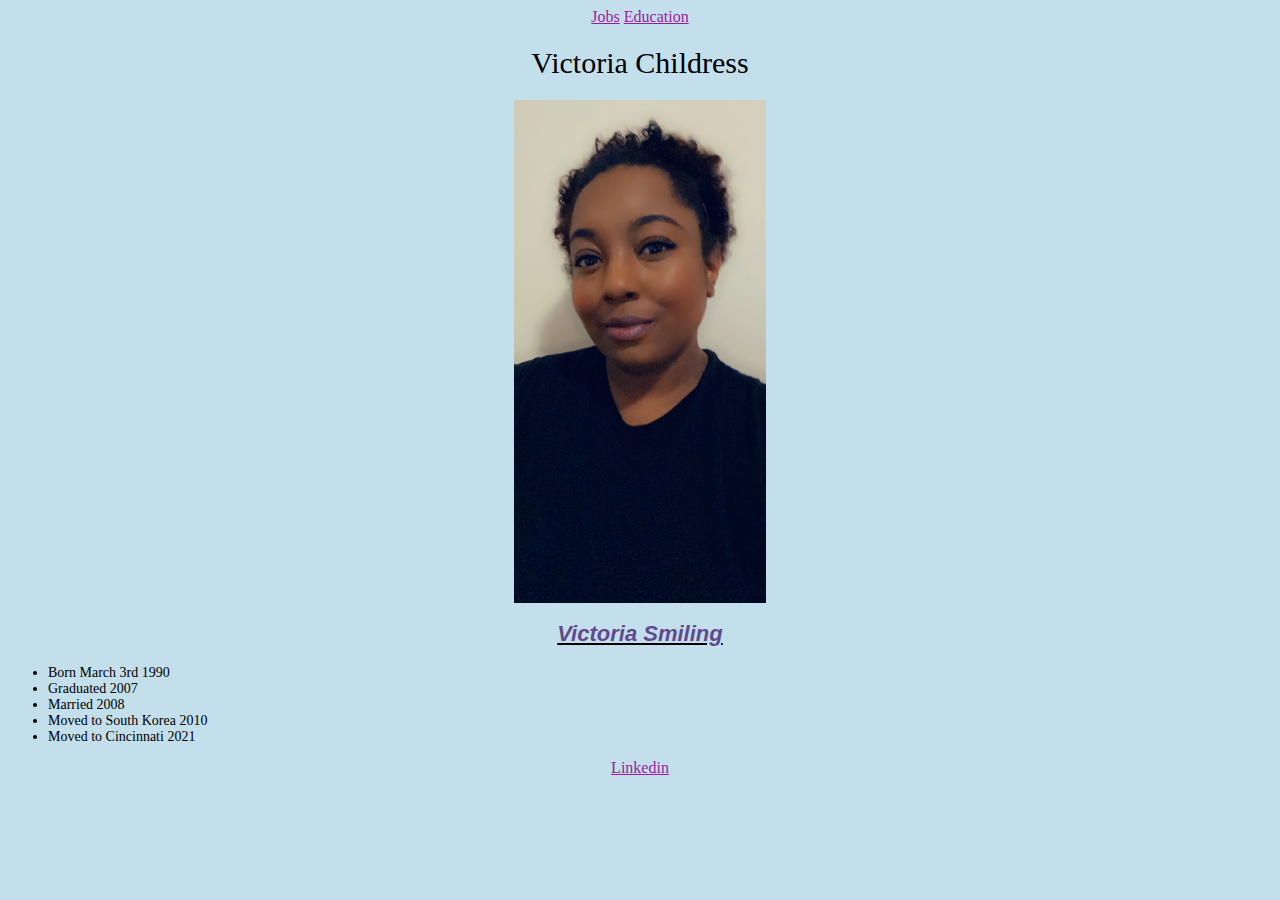
<file: index.html>
<!DOCTYPE html>
<html lang="en">
<head>
    <meta charset="UTF-8">
    <meta http-equiv="X-UA-Compatible" content="IE=edge">
    <meta name="viewport" content="width=<h1>>, initial-scale=1.0">
    <title>Document</title>
    <link rel="stylesheet" href="style.css">
</head>
<center><a href="./jobs.html">Jobs</a>
<a href="./education.html">Education</a>
<body>
    <h1>Victoria Childress</h1>
    <img src="face.jpg" class="center">
   <u><i><h2>Victoria Smiling</h2></i></u></center>
   <ul>
        <li>Born March 3rd 1990</li>
        <li>Graduated 2007</li>
        <li>Married 2008</li>
        <li>Moved to South Korea 2010</li>
        <li>Moved to Cincinnati 2021</li>

    </ul><center>
    <a href="https://www.linkedin.com/in/victoria-childress-9abaa0225/">Linkedin</a>
</center>
    
</body>
</html>
</file>
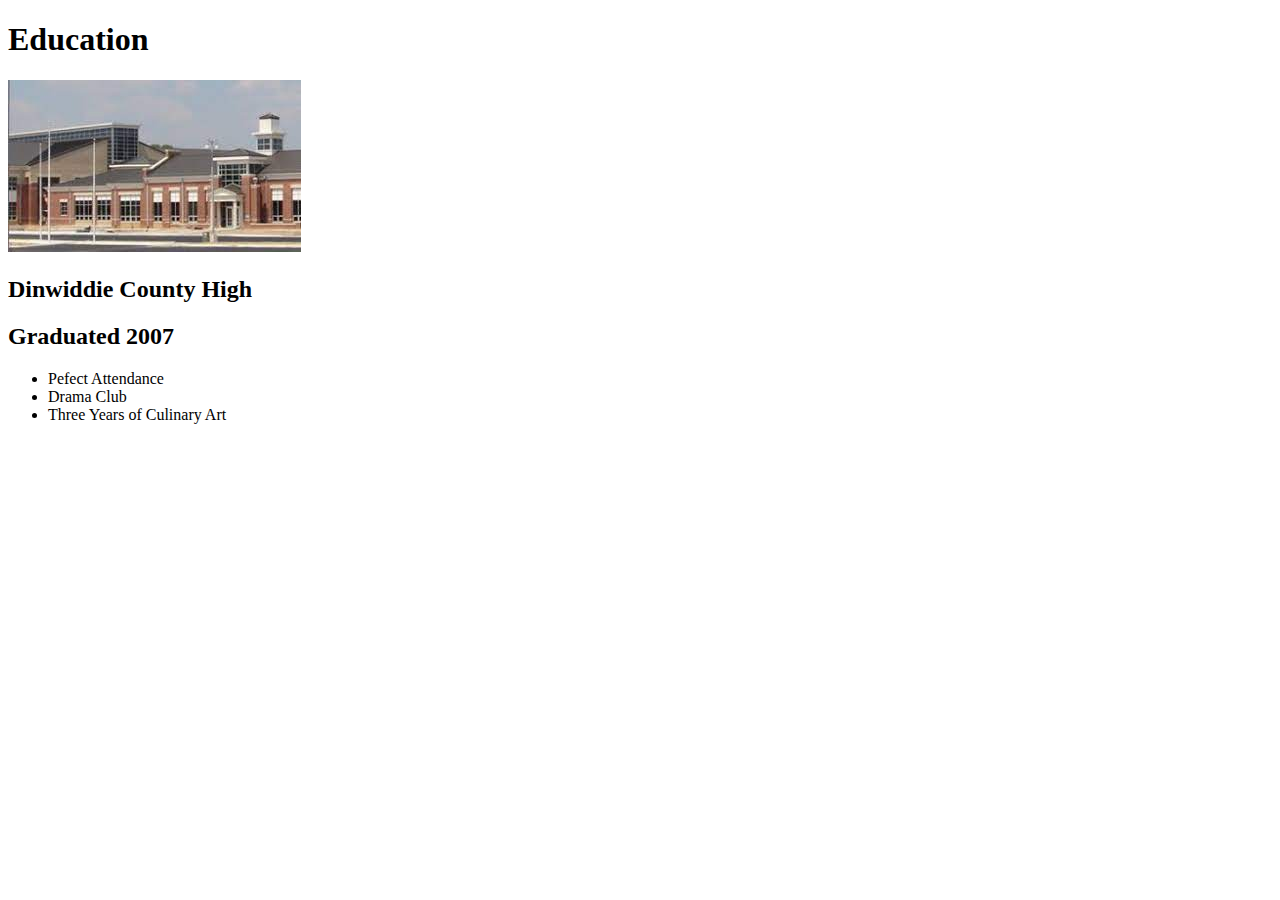
<file: education.html>
<!DOCTYPE html>
<html lang="en">
<head>
    <meta charset="UTF-8">
    <meta http-equiv="X-UA-Compatible" content="IE=edge">
    <meta name="viewport" content="width=device-width, initial-scale=1.0">
    <title>Document</title>
</head>
<body>
    <h1>Education</h1>
    <img src="dinwiddie.jpg">
    <h2>Dinwiddie County High</h2>
    <h2>Graduated 2007</h2>
    <ul>
        <li>Pefect Attendance</li>
        <li>Drama Club</li>
        <li>Three Years of Culinary Art</li>
    </ul>
</body>
</html>
</file>
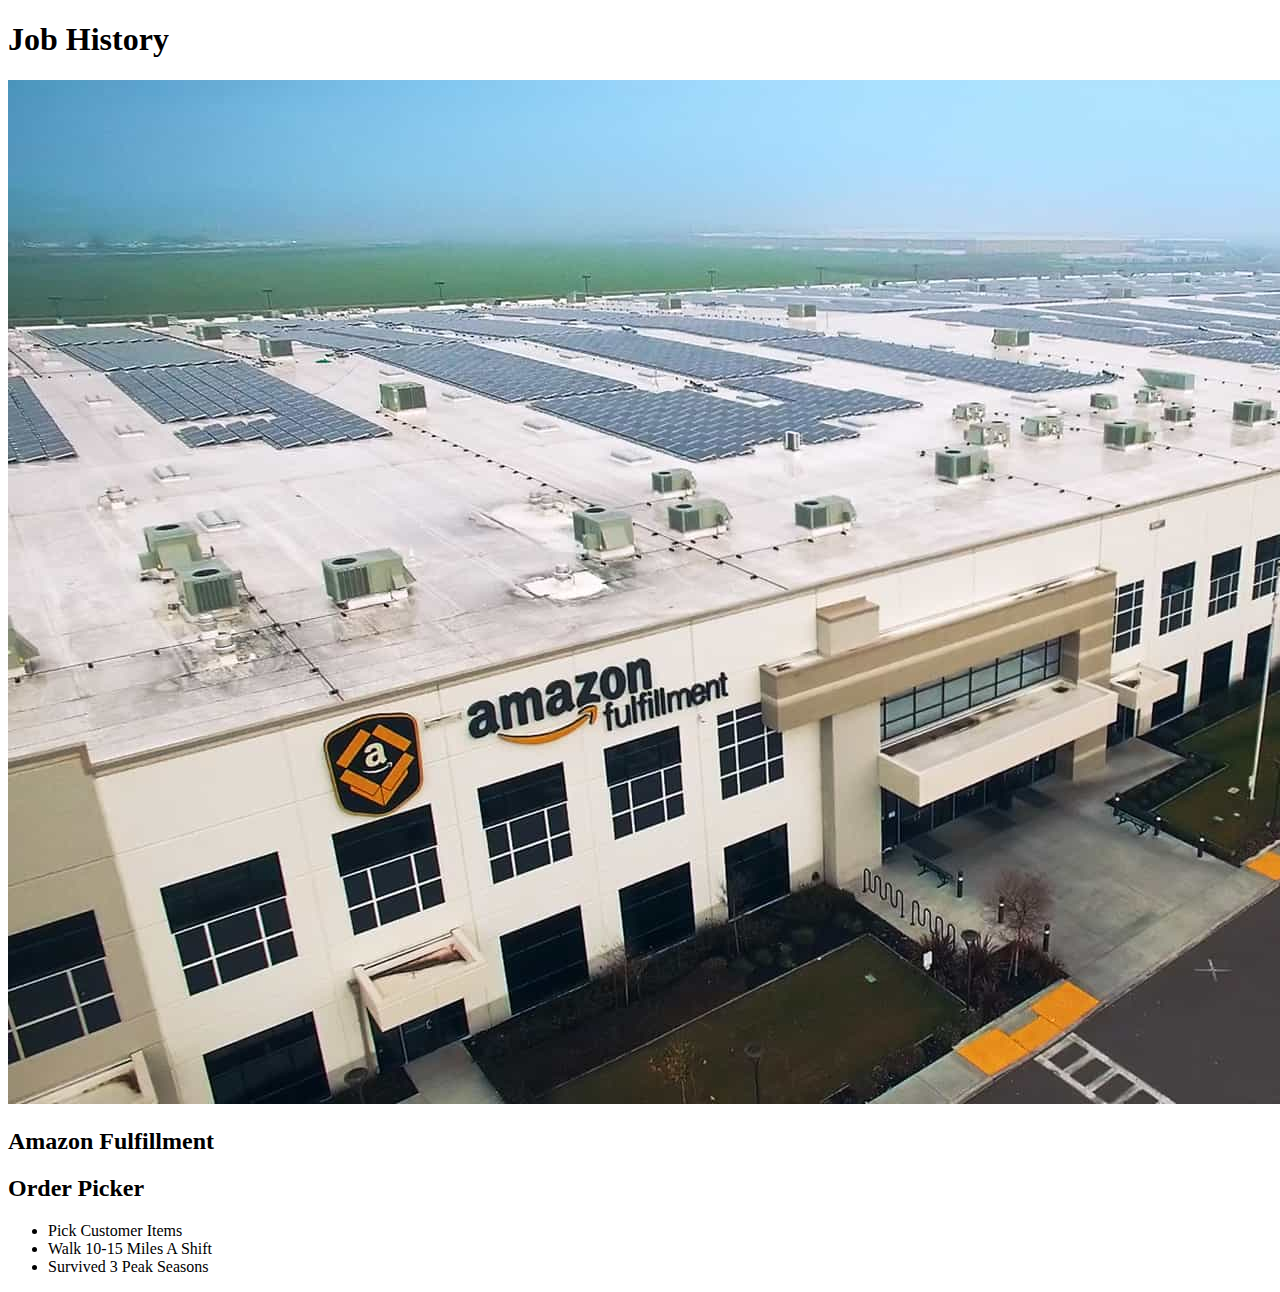
<file: jobs.html>
<!DOCTYPE html>
<html lang="en">
<head>
    <meta charset="UTF-8">
    <meta http-equiv="X-UA-Compatible" content="IE=edge">
    <meta name="viewport" content="width=device-width, initial-scale=1.0">
    <title>Document</title>
</head>
<body>
    <h1>Job History</h1>
    <img src="amazon.jpg">
    <h2>Amazon Fulfillment</h2>
    <h2>Order Picker</h2>
    <ul>
        <li>Pick Customer Items</li>
        <li>Walk 10-15 Miles A Shift</li>
        <li>Survived 3 Peak Seasons</li>
    </ul>
</body>
</html>
</file>
<file: style.css>
h1 {
    font-size: 30px;
    font-weight: 500;
    font-family: fantasy;
    text-align: center;
}
img {
    width: 150px;
    height: 150px;
    
   
}
ul {
    font-family: fantasy;
    font-weight: 200px;
    font-size: 14px;
}
a:link {
    color: rgb(155, 27, 155);
}
a:visited {
    color: rgb(72, 177, 86);
}
a:hover {
    color: rgb(20, 22, 53);
}

body {
    background-color: rgb(195, 223, 236);
}
h2 {
    font-size: 22px;
    color: rgb(97, 73, 141);
    font-family: 'Gill Sans', 'Gill Sans MT', Calibri, 'Trebuchet MS', sans-serif;
}
.center {
    display: block;
    margin-left: auto;
    margin-right: auto;
    width: 20%;
    height: 35%;
}
</file>
